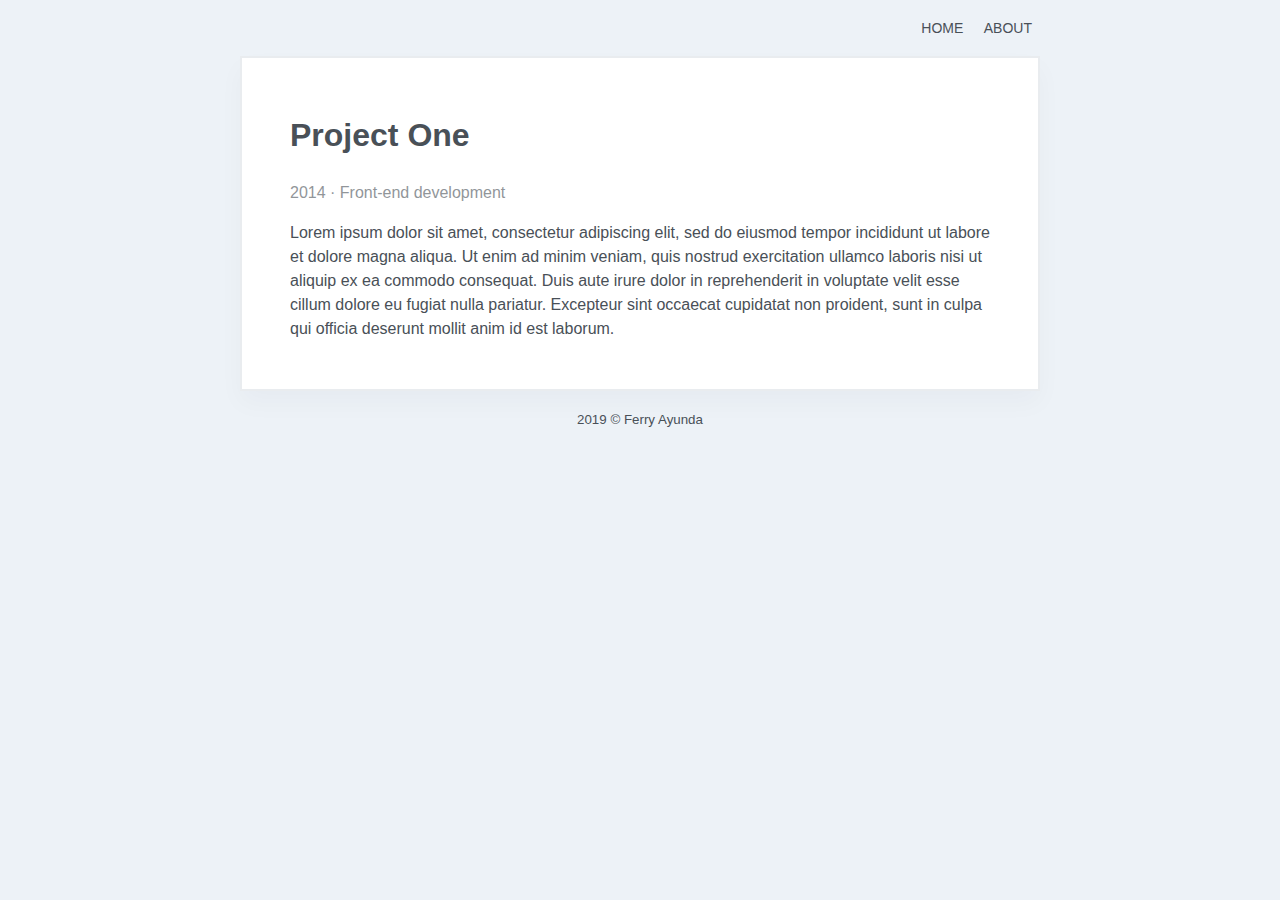
<file: aa.html>
<!DOCTYPE html>
<html lang="en">
<head>
<meta charset="UTF-8">
<meta name="viewport" content="width=device-width, initial-scale=1.0">

<title>Twibbon Generator</title>

<meta name="generator" content="Twibbon Generator v3.7.4" />
<meta property="og:title" content="Twibbon Generator" />
<meta property="og:locale" content="en_US" />
<meta name="description" content="Ini adalah situs web tempat Anda dapat menambahkan foto ke bingkai." />
<meta property="og:description" content="Ini adalah situs web tempat Anda dapat menambahkan foto ke bingkai." />
<meta property="og:site_name" content="Twibbon Generator - Ferry Ayunda" />
<meta property="og:type" content="website" />
<meta property="article:published_time" content="2014-03-03T00:00:00+00:00" />

<meta name="twitter:card" content="summary" />
<meta property="twitter:title" content="Twibbon Generator" />
<meta name="twitter:site" content="@bungferry__" /> 

<link rel="shortcut icon" href="favicon.ico">

<style type="text/css"> 
body{font-family:-apple-system,BlinkMacSystemFont,'avenir next',avenir,Noto Sans,helvetica,'helvetica neue',sans-serif}body{font-size:1rem;line-height:1.5;-webkit-font-smoothing:antialiased;text-rendering:optimizeLegibility}a,a:visited{color:inherit}a:hover,a:visited:hover{color:dodgerblue}a{text-decoration:none;}blockquote{background:#f9f9f9;border-left:5px solid black;font-size:120%;margin:2rem 0;padding:1rem}blockquote p{margin:0}blockquote footer{font-size:80%;margin:1rem 0 0 0}dl dt{margin-bottom:0.5rem}dl dd{font-style:italic;margin-bottom:2rem}code,.highlight{background:#edf2f7;overflow:auto}code{word-break:break-all}code{padding:0.1rem 0.3rem}pre{padding:1em}.date{opacity:0.6}html{box-sizing:border-box;margin:0;padding:0}*,*:before,*:after{box-sizing:inherit}body{background-color:#edf2f7;color:#495057}header,main{margin:0 auto;max-width:50rem}main{background:white;border:2px solid #e9ecef;-webkit-box-shadow:0 0.75rem 1.5rem rgba(18,38,63,0.03);box-shadow:0 0.75rem 1.5rem rgba(18,38,63,0.03);padding:2rem 3rem}ul,ol{padding:0;list-style-position:inside}table{border-collapse:collapse;text-align:left;width:100%}table tr{border-bottom:1px solid black}table td{padding:0.5rem}img{width:100%;margin:0.5rem 0}nav ul{list-style:none !important;padding:0;text-align:right}nav ul li{display:inline-block}nav a,nav a:visited{margin:0.5rem;text-decoration:none;font-size:0.875rem;text-transform:uppercase;color:inherit}footer{margin:1rem 0;text-align:center;color:inherit}
</style>

</head>
<body> 

<span class="over"></span>
<header role="banner">
<nav role="navigation">
<ul>
<li><a href="#" >Home</a></li>
<li><a href="#" >About</a></li>
</ul>
</nav>
</header>


<main id="main" role="main">
<article class="post" role="article">
<h1>Project One</h1>
<time class="date" datetime="2014-03-03T00:00:00+00:00">2014 &middot; Front-end development</time>

<p>Lorem ipsum dolor sit amet, consectetur adipiscing elit, sed do eiusmod tempor incididunt ut labore et dolore magna aliqua. Ut enim ad minim veniam, quis nostrud exercitation ullamco laboris nisi ut aliquip ex ea commodo consequat. Duis aute irure dolor in reprehenderit in voluptate velit esse cillum dolore eu fugiat nulla pariatur. Excepteur sint occaecat cupidatat non proident, sunt in culpa qui officia deserunt mollit anim id est laborum.</p>

</article>
</main>


<footer class="footer" role="contentinfo"> 
<small> 2019 © <a href="/" >Ferry Ayunda</a> </small>
</footer>

<script src=""></script>
</body>
</html>
</file>
